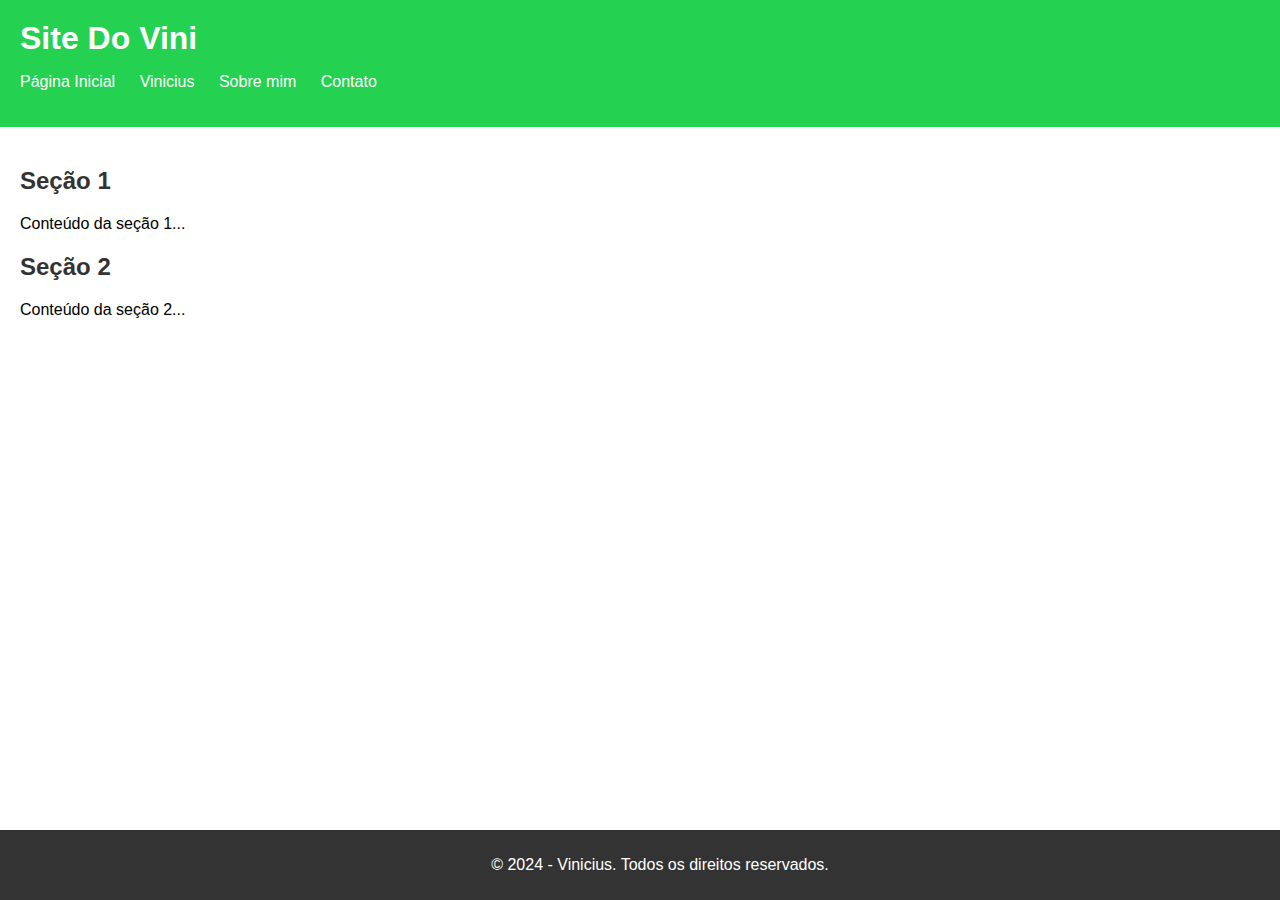
<file: index.html>
<!DOCTYPE html>
<html lang="pt-br">
<head>
    <meta charset="UTF-8">
    <meta name="viewport" content="width=device-width, initial-scale=1.0">
    <title>Meu Site</title>
    <link rel="stylesheet" href="css/styles.css">
</head>
<body>

    <header>
        <h1>Site Do Vini</h1>
        <nav>
            <ul>
                <li><a href="#">Página Inicial</a></li>
                <li><a href="#">Vinicius</a></li>
                <li><a href="#">Sobre mim</a></li>
                <li><a href="#">Contato</a></li>
            </ul>
        </nav>
    </header>

    <main>
        <section>
            <h2>Seção 1</h2>
            <p>Conteúdo da seção 1...</p>
        </section>

        <section>
            <h2>Seção 2</h2>
            <p>Conteúdo da seção 2...</p>
        </section>
    </main>

    <footer>
        <p>&copy; 2024 - Vinicius. Todos os direitos reservados.</p>
    </footer>

</body>
</html>
</file>
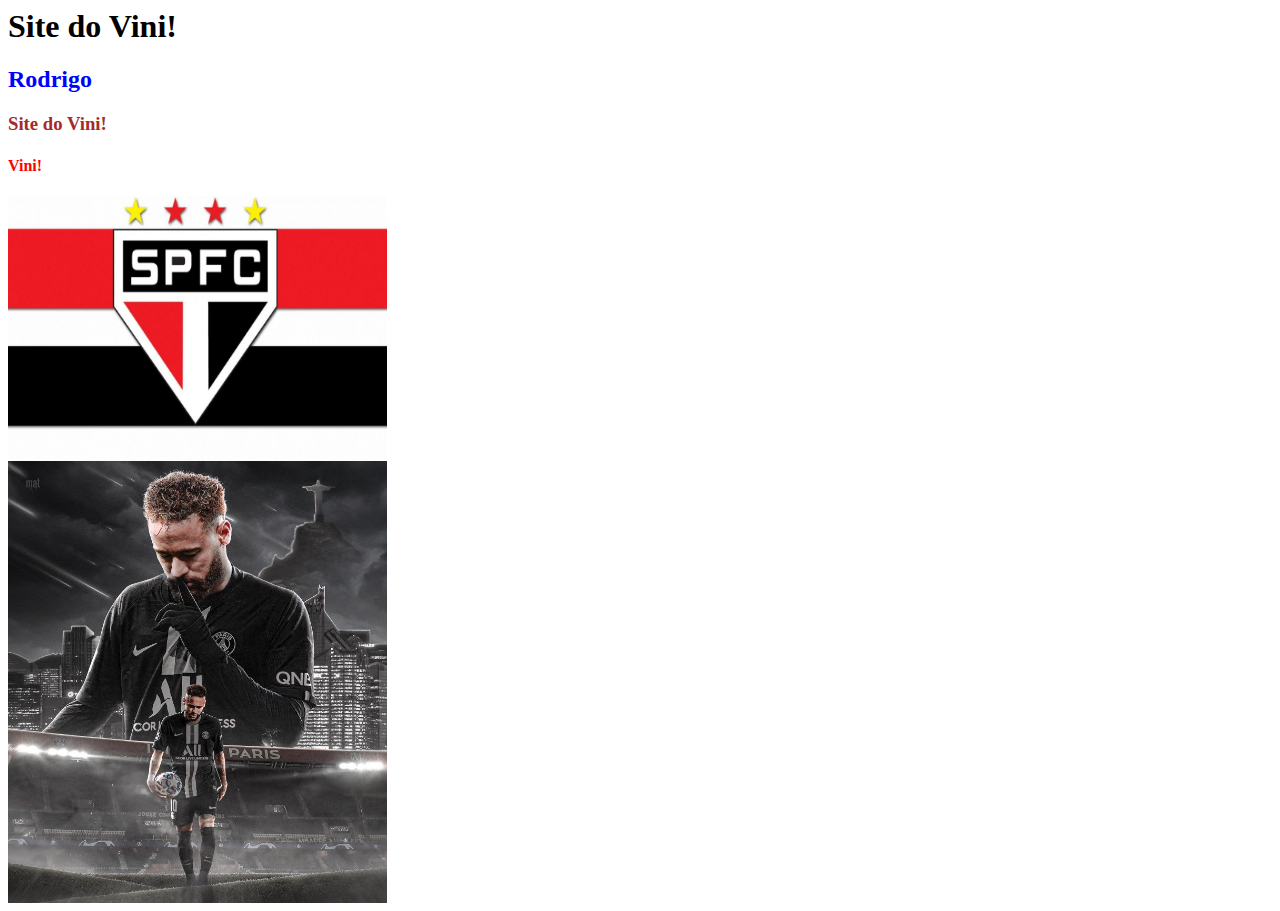
<file: meu primeiro site.html>
<html>
    <h1 style="color: black;">Site do Vini!</h1>
    <h2 style="color: blue;">Rodrigo</h2>
    <h3 style="color: brown;">Site do Vini!</h3>
    <h4 style="color: red;">Vini!</h4>
    
    
    <img src="./imagens/spfc.png" style="height: 30%; width: 30%;" />
    <br> 
    <img src="./imagens/neymar.jpg" style="height: 50%; width: 30%;" />

</html>
</file>
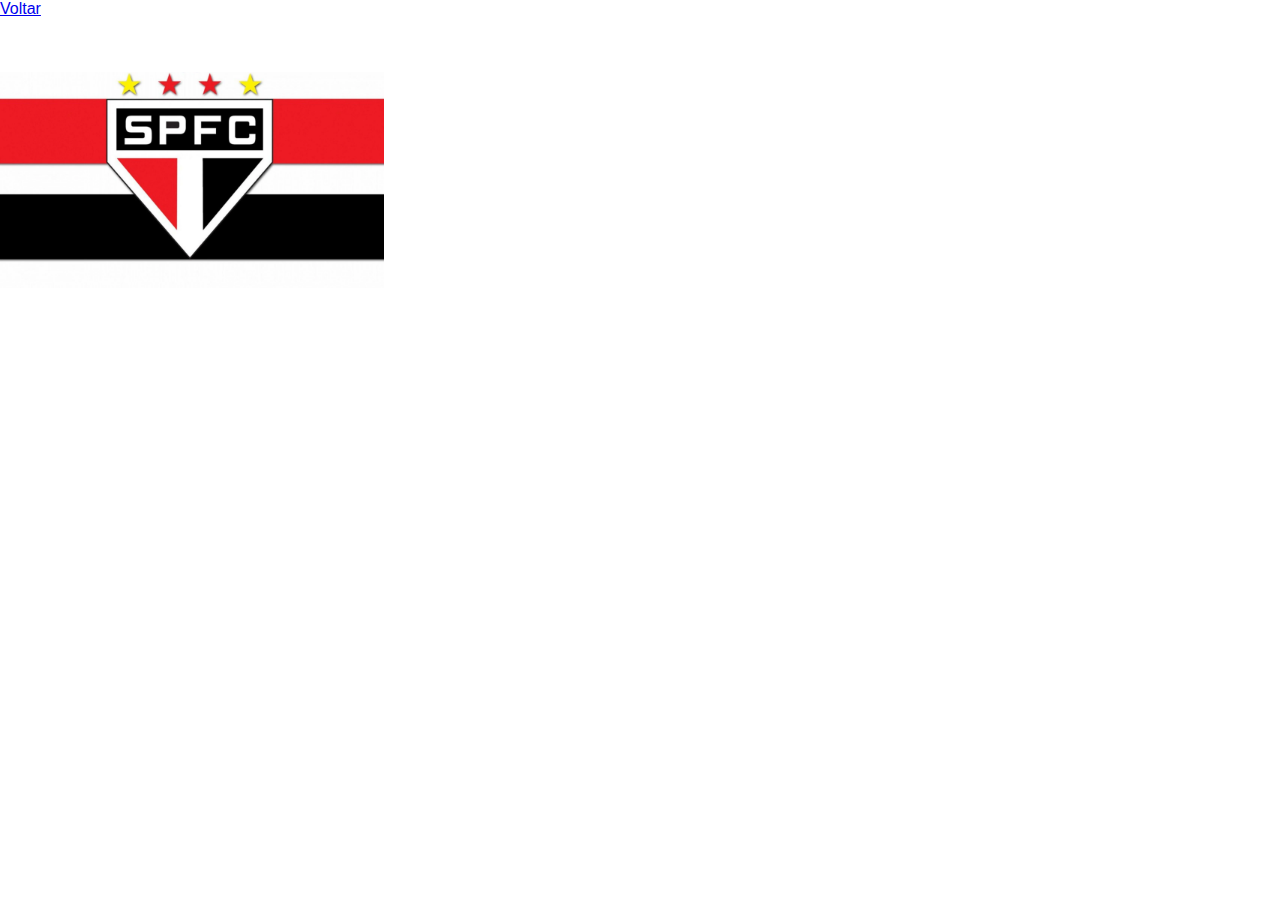
<file: Rodrigo.html>
<!DOCTYPE html>
<html lang="pt-br">
    <link rel="stylesheet" href="css/styles.css">
    
    
    <a href="./index.html" class="botao">Voltar</a>
    <br>
    <br>
    <br>
    <br>
    <img src="./imagens/spfc.png" style="height: 30%; width: 30%;" />
    
</html>
</file>
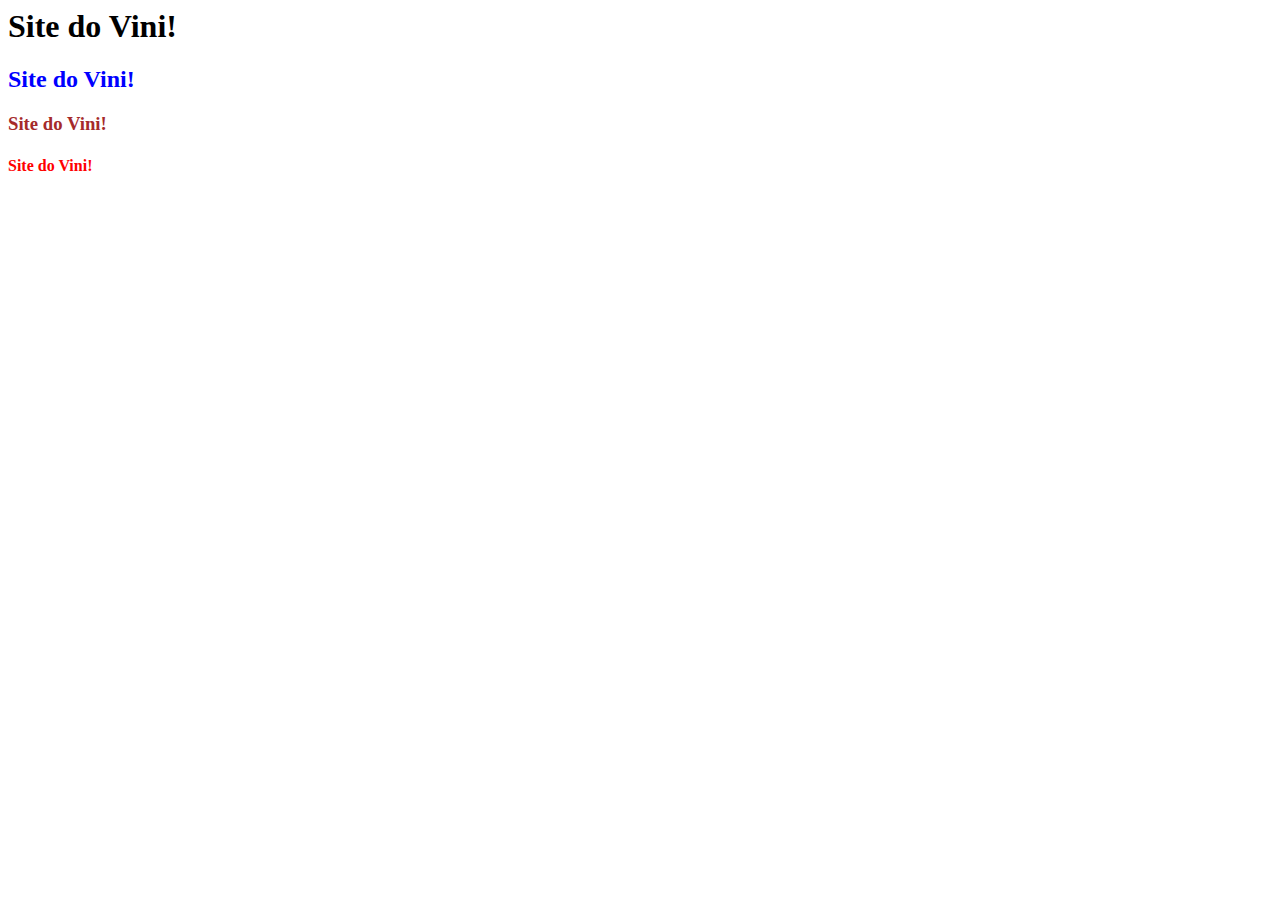
<file: site.html>
<html>
    <h1 style="color: black;">Site do Vini!</h1>
    <h2 style="color: blue;">Site do Vini!</h2>
    <h3 style="color: brown;">Site do Vini!</h3>
    <h4 style="color: red;">Site do Vini!</h4> 
</html>
</file>
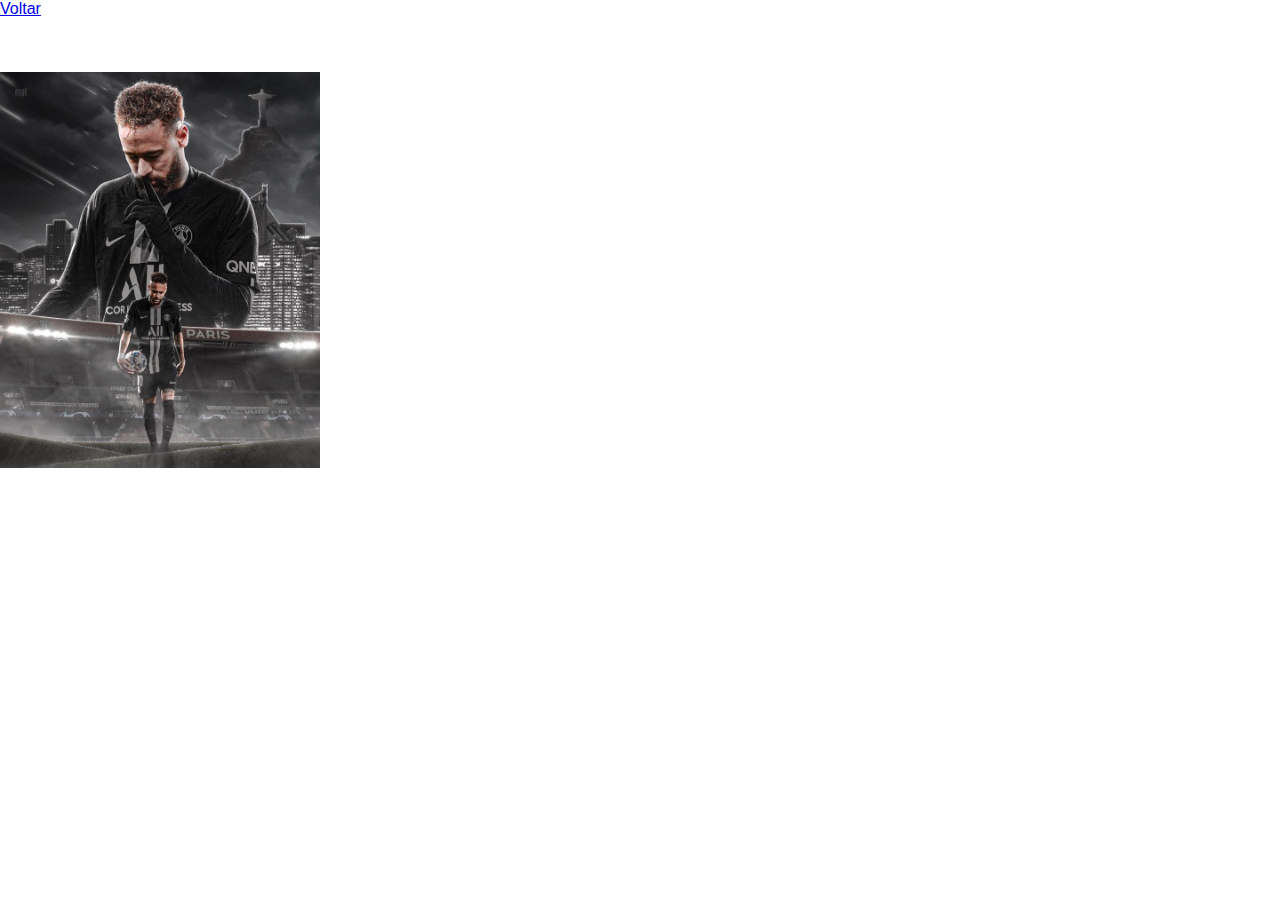
<file: Vinicius.html>
<!DOCTYPE html>
<html lang="pt-br">
    <link rel="stylesheet" href="css/styles.css">

    <a href="./index.html" class="botao">Voltar</a>
    <br>
    <br>
    <br>
    <br>
    <img src="./imagens/neymar.jpg" style="height: 40%; width: 25%;" />
    
</html>
</file>
<file: css/styles.css>
/* styles.css */

/* Estilos gerais */
body {
    font-family: Arial, sans-serif;
    margin: 0;
    padding: 0;
}

/* Estilos do cabeçalho */
header {
    background-color: #24d150;
    color: #fff;
    padding: 20px;
}

header h1 {
    margin: 0;
}

nav ul {
    list-style-type: none;
    padding: 0;
}

nav ul li {
    display: inline;
    margin-right: 20px;
}

nav ul li a {
    color: #fff;
    text-decoration: none;
}

nav ul li a:hover {
    text-decoration: underline;
}

/* Estilos do conteúdo principal */
main {
    padding: 20px;
}

section {
    margin-bottom: 20px;
}

section h2 {
    color: #333;
}

/* Estilos do rodapé */
footer {
    background-color: #333;
    color: #fff;
    padding: 10px 20px;
    position: fixed;
    bottom: 0;
    width: 100%;
    text-align: center;
}
</file>
